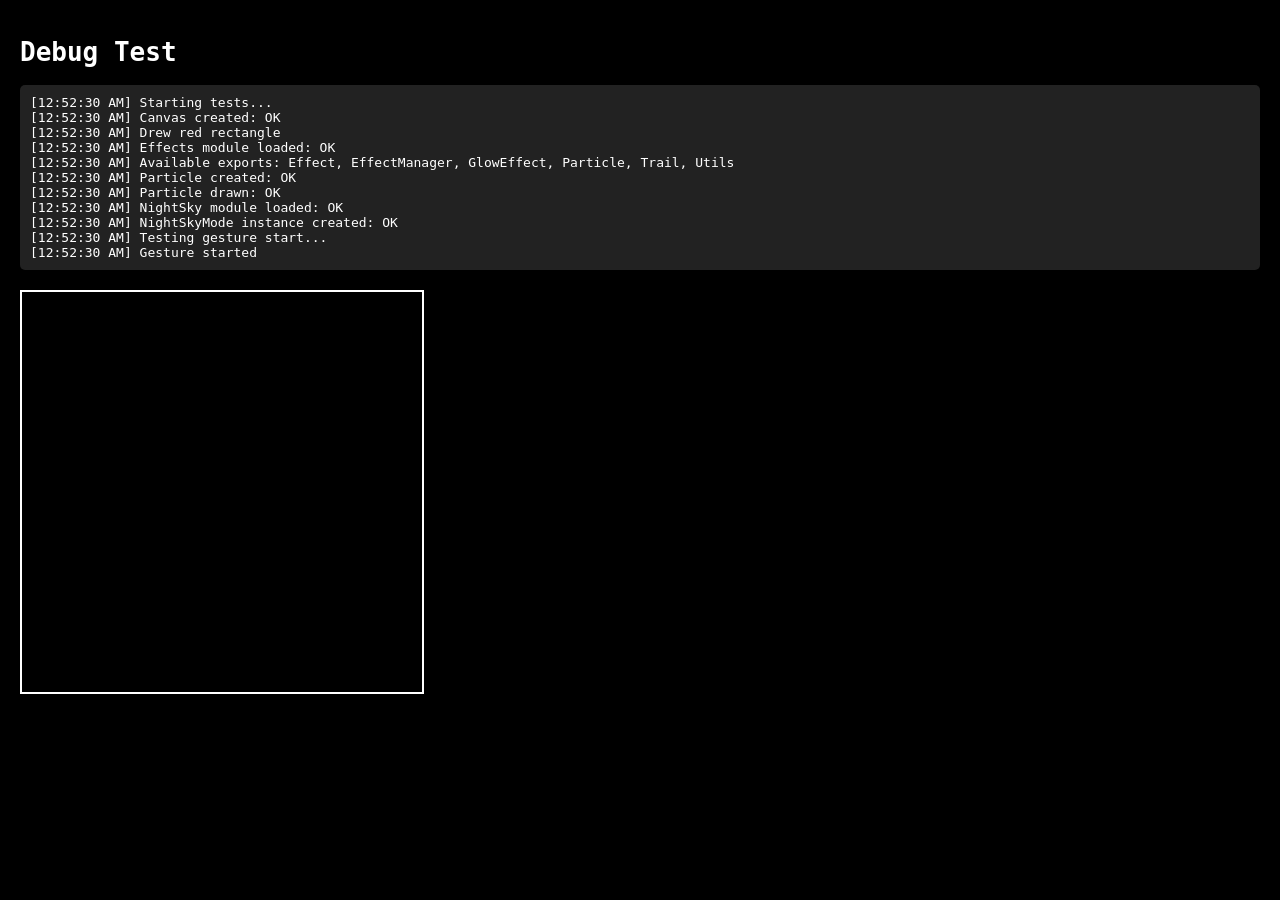
<file: test.html>
<!DOCTYPE html>
<html lang="en">
<head>
    <meta charset="UTF-8">
    <meta name="viewport" content="width=device-width, initial-scale=1.0">
    <title>Debug Test</title>
    <style>
        body {
            margin: 0;
            padding: 20px;
            background: #000;
            color: #fff;
            font-family: monospace;
        }
        #log {
            white-space: pre-wrap;
            background: #222;
            padding: 10px;
            border-radius: 5px;
            margin-bottom: 20px;
        }
        canvas {
            border: 2px solid #fff;
        }
    </style>
</head>
<body>
    <h1>Debug Test</h1>
    <div id="log"></div>
    <canvas id="testCanvas" width="400" height="400"></canvas>

    <script type="module">
        const log = document.getElementById('log');
        function addLog(msg) {
            log.textContent += `[${new Date().toLocaleTimeString()}] ${msg}\n`;
            console.log(msg);
        }

        addLog('Starting tests...');

        // Test 1: Canvas
        const canvas = document.getElementById('testCanvas');
        const ctx = canvas.getContext('2d');
        addLog('Canvas created: ' + (ctx ? 'OK' : 'FAIL'));

        // Test 2: Draw simple shape
        ctx.fillStyle = '#ff0000';
        ctx.fillRect(50, 50, 100, 100);
        addLog('Drew red rectangle');

        // Test 3: Import modules
        try {
            const effectsModule = await import('./js/effects.js');
            addLog('Effects module loaded: OK');
            addLog('Available exports: ' + Object.keys(effectsModule).join(', '));

            // Test 4: Create a particle
            const { Particle } = effectsModule;
            const particle = new Particle(200, 200, 1, 1, '#ffff00', 5, 5000);
            addLog('Particle created: OK');

            // Test 5: Draw particle
            particle.draw(ctx);
            addLog('Particle drawn: OK');

            // Test 6: Load mode
            const nightSkyModule = await import('./js/modes/nightSky.js');
            addLog('NightSky module loaded: OK');

            const { NightSkyMode } = nightSkyModule;
            const mode = new NightSkyMode();
            addLog('NightSkyMode instance created: OK');

            // Test 7: Trigger effect
            addLog('Testing gesture start...');
            mode.onGestureStart('one_finger', { x: 200, y: 200 });
            addLog('Gesture started');

            // Test 8: Update and draw
            let frame = 0;
            function animate() {
                if (frame < 100) {
                    ctx.clearRect(0, 0, 400, 400);
                    mode.update(16);
                    mode.draw(ctx);
                    frame++;
                    requestAnimationFrame(animate);
                } else {
                    addLog('Animation test completed: ' + frame + ' frames');
                }
            }
            animate();

        } catch (error) {
            addLog('ERROR: ' + error.message);
            addLog('Stack: ' + error.stack);
        }
    </script>
</body>
</html>
</file>
